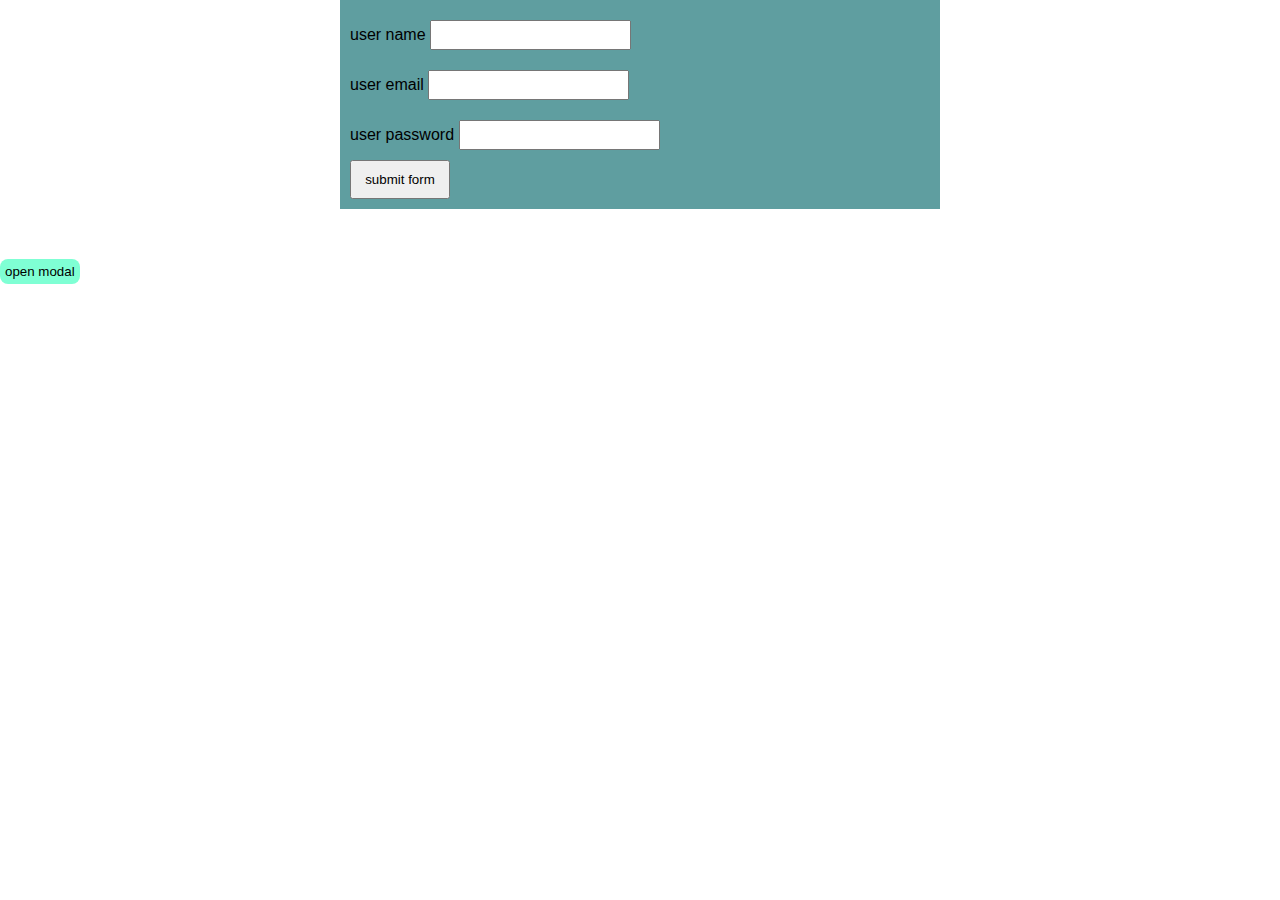
<file: index.html>
<!DOCTYPE html>
<html lang="en">
	<head>
		<meta charset="UTF-8" />
		<meta http-equiv="X-UA-Compatible" content="IE=edge" />
		<meta name="viewport" content="width=device-width, initial-scale=1.0" />
		<title>lesson 19</title>
		<link rel="stylesheet" href="assets/style.css" />
	</head>
	<body>
		<form action="/users" method="" novalidate>
			<div class="form_group">
				<label for="user-name">user name</label>
				<input type="text" id="user-name" name="user-name" />
				<span id="user-name-message"></span>
			</div>
			<div class="form_group">
				<label for="user-email">user email</label>
				<input type="email" id="user-email" name="user-email" required />
				<span id="user-email-message"></span>
			</div>
			<div class="form_group">
				<label for="user-password">user password</label>
				<input
					type="password"
					id="user-password"
					name="user-password"
					minlength="8"
					maxlength="10"
					required
				/>
				<span id="user-password-message"></span>
			</div>

			<button type="submit">submit form</button>
		</form>

		<div class="modal" id="button-modal">
			<div class="modal-content">
				<div class="modal-header">
					<h3>Modal Title</h3>
					<button class="modal-close">X</button>
				</div>
				<div class="modal-body">
					Lorem ipsum dolor sit amet consectetur, adipisicing elit. Doloribus
					facilis officiis nulla unde laudantium quam commodi ab fugit. Qui
					doloribus expedita repudiandae minus aperiam nulla alias placeat ab,
					aspernatur adipisci.
				</div>
			</div>
		</div>
		<div class="modal" id="form-modal">
			<div class="modal-content">
				<div class="modal-header">
					<h3>form modal</h3>
					<button class="modal-close">X</button>
				</div>
				<div class="modal-body">Lorem ipsum dolor sit amet</div>
			</div>
		</div>

		<button class="open-modal btn">open modal</button>

		<script src="assets/js/app.js"></script>
	</body>
</html>
</file>
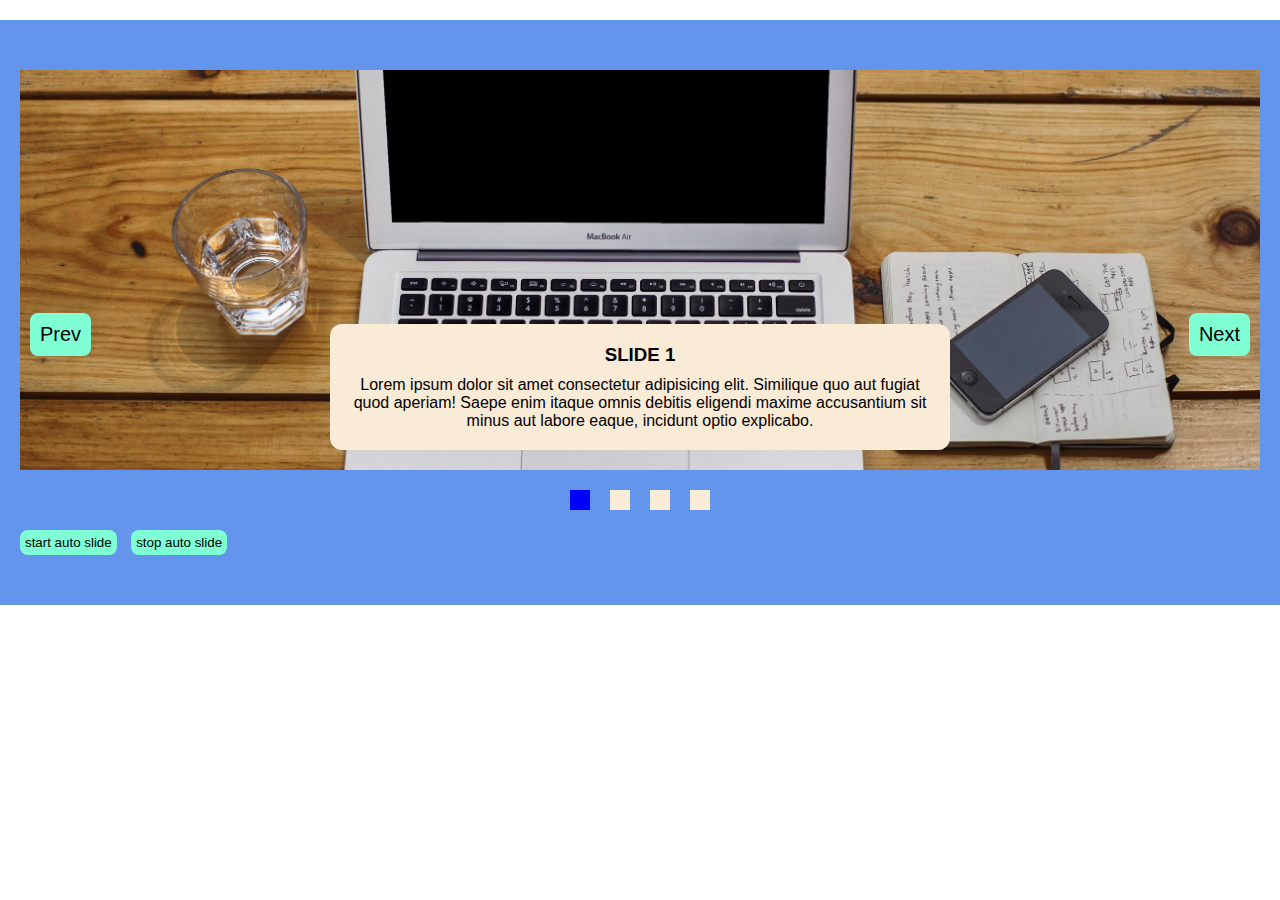
<file: homework.html>
<!DOCTYPE html>
<html lang="en">
	<head>
		<meta charset="UTF-8" />
		<meta http-equiv="X-UA-Compatible" content="IE=edge" />
		<meta name="viewport" content="width=device-width, initial-scale=1.0" />
		<title>lesson 18</title>
		<link rel="stylesheet" href="assets/style.css" />
	</head>
	<body>
		<div class="clock"></div>
		<section class="slider">
			<div class="wrapper">
				<div class="slide">
					<img src="assets/img/img1.jpg" alt="" />
					<div>
						<h3>slide 1</h3>

						<p>
							Lorem ipsum dolor sit amet consectetur adipisicing elit. Similique
							quo aut fugiat quod aperiam! Saepe enim itaque omnis debitis
							eligendi maxime accusantium sit minus aut labore eaque, incidunt
							optio explicabo.
						</p>
					</div>
				</div>
				<div class="slide">
					<img src="assets/img/img2.jpg" alt="" />
					<div>
						<h3>slide 2</h3>
						<p>
							Lorem ipsum dolor sit amet consectetur adipisicing elit. Similique
							quo aut fugiat quod aperiam! Saepe enim itaque omnis debitis
							eligendi maxime accusantium sit minus aut labore eaque, incidunt
							optio explicabo.
						</p>
					</div>
				</div>
				<div class="slide">
					<img src="assets/img/img3.jpg" alt="" />
					<div>
						<h3>slide 3</h3>

						<p>
							Lorem ipsum dolor sit amet consectetur adipisicing elit. Similique
							quo aut fugiat quod aperiam! Saepe enim itaque omnis debitis
							eligendi maxime accusantium sit minus aut labore eaque, incidunt
							optio explicabo.
						</p>
					</div>
				</div>
				<div class="slide">
					<img src="assets/img/img2.jpg" alt="" />
					<div>
						<h3>slide 4</h3>

						<p>
							Lorem ipsum dolor sit amet consectetur adipisicing elit. Similique
							quo aut fugiat quod aperiam! Saepe enim itaque omnis debitis
							eligendi maxime accusantium sit minus aut labore eaque, incidunt
							optio explicabo.
						</p>
					</div>
				</div>
			</div>
			<div class="bullets">
				<span class="bullet"></span>
				<span class="bullet"></span>
				<span class="bullet"></span>
				<span class="bullet"></span>
			</div>
			<div class="slider-btns">
				<button class="prev btn">Prev</button>
				<button class="next btn">Next</button>
			</div>
			<div class="auto-slide-btns">
				<button class="btn start-slide">start auto slide</button>
				<button class="btn stop-slide">stop auto slide</button>
			</div>
		</section>

		<script src="assets/js/main.js"></script>
	</body>
</html>
</file>
<file: assets/style.css>
* {
	margin: 0;
	padding: 0;
	box-sizing: border-box;
	font-family: Arial, Helvetica, sans-serif;
}

.card img {
	width: 100%;
}
.btns {
	margin-top: auto;
}
.btn {
	padding: 5px;
	border: none;
	border-radius: 8px;
	background-color: aquamarine;
	margin-right: 10px;
}

.slider {
	padding: 50px 20px;
	position: relative;
	background-color: cornflowerblue;
}
.wrapper {
	display: flex;
	max-height: 400px;
}
.slide img {
	width: 100%;
	height: 100%;
	object-fit: cover;
}
.slide {
	display: none;
	position: relative;
}
.slide.active {
	display: block;
}
.slide div {
	position: absolute;
	bottom: 20px;
	left: 50%;
	transform: translateX(-50%);
	background-color: antiquewhite;
	padding: 20px;
	border-radius: 12px;
	text-align: center;
	max-width: 70%;
}
.slide h3 {
	text-transform: uppercase;
	margin-bottom: 10px;
}

.slider-btns .btn {
	position: absolute;
	top: 50%;
	cursor: pointer;
	padding: 10px;
	font-size: 20px;
	margin: 0;
}
.next {
	right: 30px;
}
.prev {
	left: 30px;
}
.bullets {
	margin: 20px 0;
	display: flex;
	align-items: center;
	justify-content: center;
}
.bullet {
	width: 20px;
	height: 20px;
	background-color: antiquewhite;
	display: block;
	margin: 0 10px;
}
.bullet.active {
	background-color: blue;
}
.clock {
	text-align: center;
	font-size: 30px;
	margin: 20px 0;
}

form {
	max-width: 600px;
	width: 100%;
	margin: auto;
	background-color: cadetblue;
	padding: 10px;
	display: flex;
	justify-content: center;
	flex-direction: column;
}
.form_group {
	margin: 10px 0;
}
.form_group input {
	height: 30px;
	padding: 5px 10px;
	outline: none;
}
.error {
	border: 2px solid red;
}
.success {
	border: 2px solid green;
}
form button {
	width: 100px;
	padding: 10px;
}

.modal {
	border: 1px solid black;
	padding: 20px;
	display: none;
	width: 100%;
	height: 100%;
}
.modal.open {
	display: block;
	position: fixed;
	top: 0;
	left: 0;
	right: 0;
	bottom: 0;
	background-color: rgba(0, 0, 0, 0.9);
}
.modal-content {
	max-width: 600px;
	width: 90%;
	margin: auto;
	background-color: rgba(255, 255, 255, 0.9);

	position: absolute;
	top: 50%;
	left: 0;
	right: 0;
	transform: translateY(-50%);
	font-size: 24px;
}
.modal-header {
	display: flex;
	justify-content: space-between;
	align-items: center;
	background-color: rgba(0, 0, 0, 0.7);
	padding: 20px;
	color: white;
}

.modal-body {
	padding: 30px;
}
.modal-close {
	background-color: red;
	padding: 10px;
	border: none;
	cursor: pointer;
	border-radius: 8px;
}

.open-modal {
	margin: 50px 0;
}
</file>
